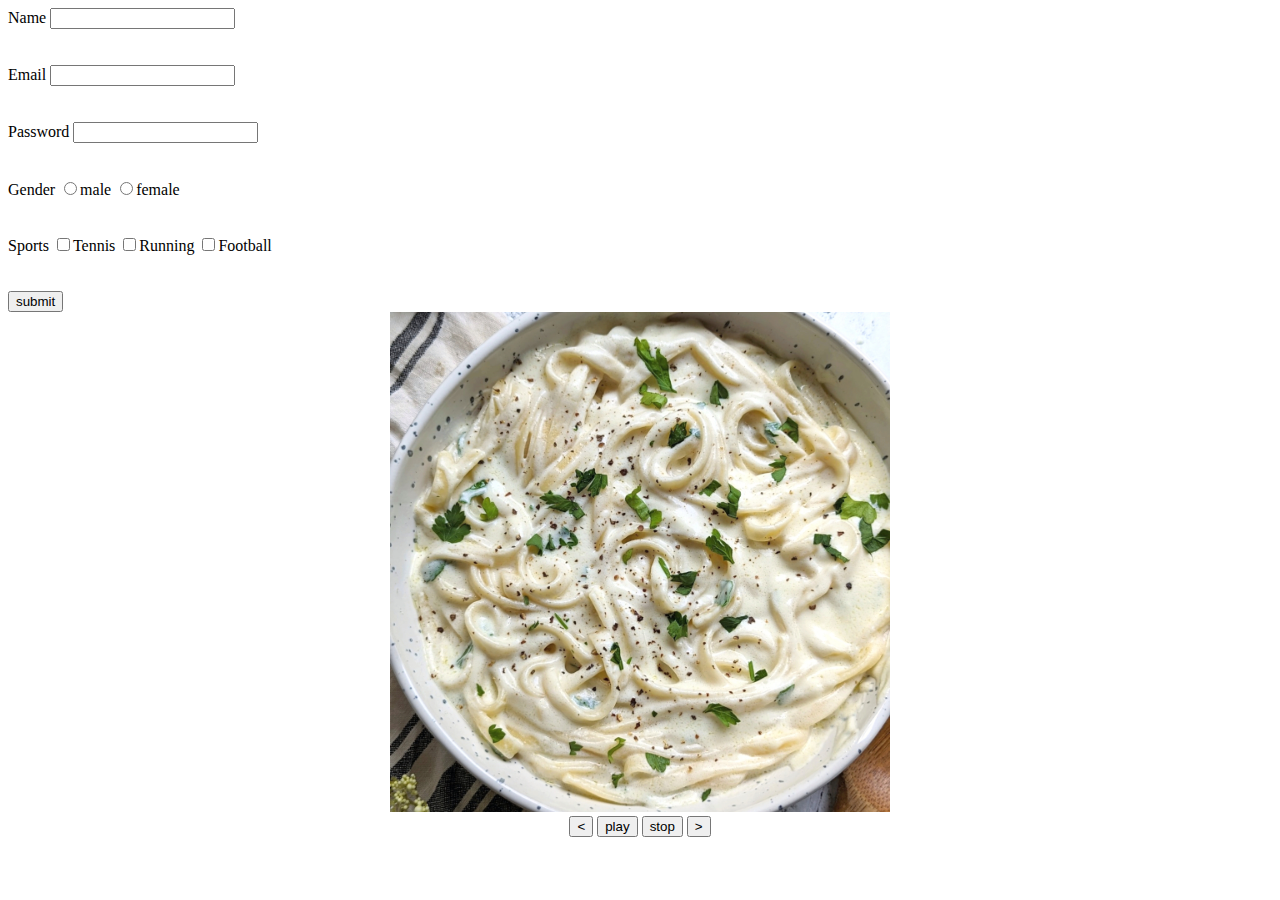
<file: index.html>
<!DOCTYPE html>
<html lang="en">
<head>
    <meta charset="UTF-8">
    <meta name="viewport" content="width=device-width, initial-scale=1.0">
    <title>Document</title>
    <link rel="stylesheet" href="style.css">
</head>
<body>
    Name
    <input type="text" id="name1">
    <br><span> Name is required </span>
    <br><br> 
    Email
    <input type="email" id="email">
    <br><span>Email is not valid </span> 
    <br><br>
    Password 
    <input type="password" id="password">
    <br> <span> Password must be atleast 8 characters</span>
    <br><br>
    Gender
     <input type="radio" name="gender" value="male" id="male">male
     <input type="radio" name="gender" value="female" id="female">female
     <br><span> Plaease select your gender </span>
    <br><br>
    Sports 
     <input type="checkbox" name="Sports" value="Tennis" id="tennis">Tennis
     <input type="checkbox" name="Sports" value="Running" id="running">Running
     <input type="checkbox" name="Sports" value="Football"id="football">Football
     <br><span> Plaease select at least two sports </span>
    <br><br>
    <input type="submit" value="submit" onclick="submit()">
    <!-- ------------------>

    <div> 
    <img src="./imgs/3.jpeg"><br>
    <button onclick="previous()">  <  </button>
    <button id="nextbtn" onclick="playSlider()"> play </button>
    <button id="nextbtn" onclick="stopSlider()"> stop </button>
    <button onclick="next()"> ></button>
 
    
</div>


<script src="./demo.js"></script>
</body>
</html>
</file>
<file: style.css>
form{
    max-width: 400px;
    margin: 20px auto;
    padding: 20px;
    background-color: #ffeded;
    border-radius: 8px;
    box-shadow: 0 0 10px rgba(0, 0, 0, 0.1);
}
span{
    display: none;
}
img{
    width: 500;
    height: 500px;
    object-fit: cover;
    /* padding: 40px;
    text-align: center; */
}
div{
    text-align: center;
    margin: auto;
}
</file>
